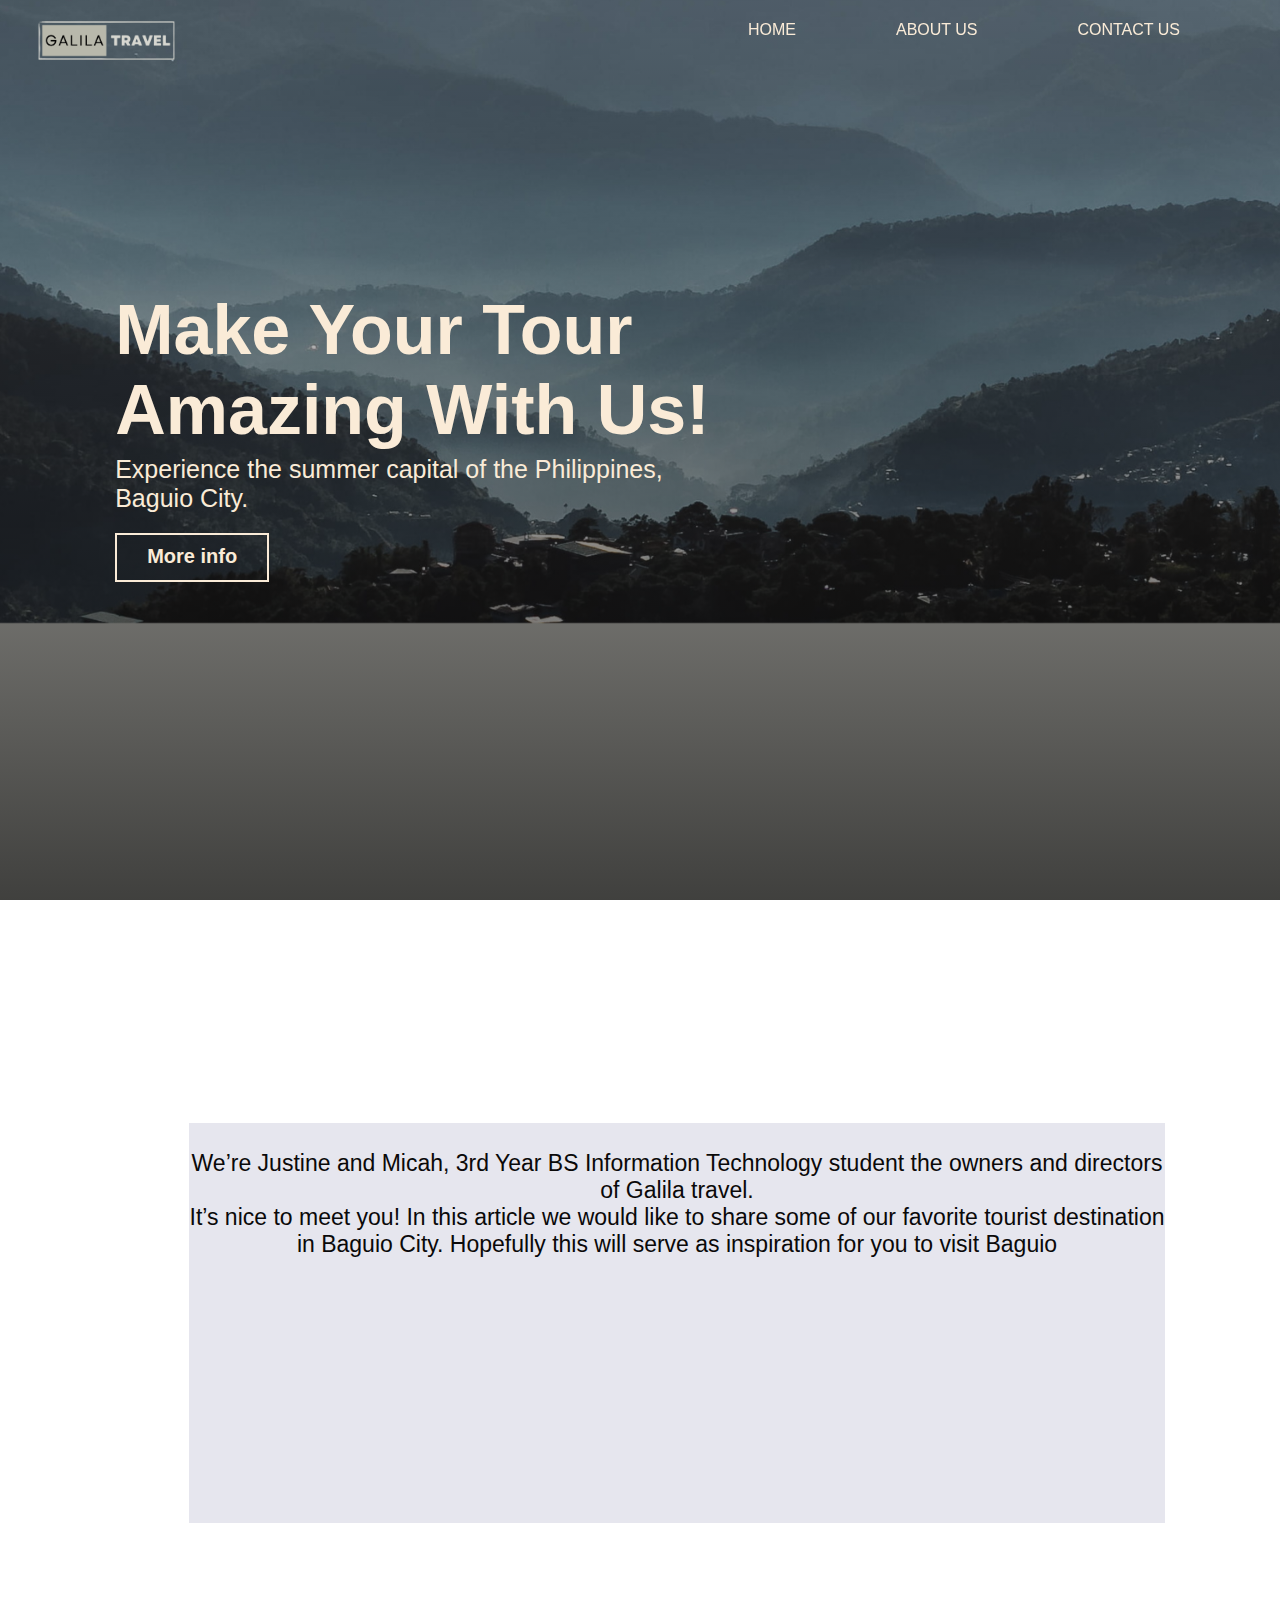
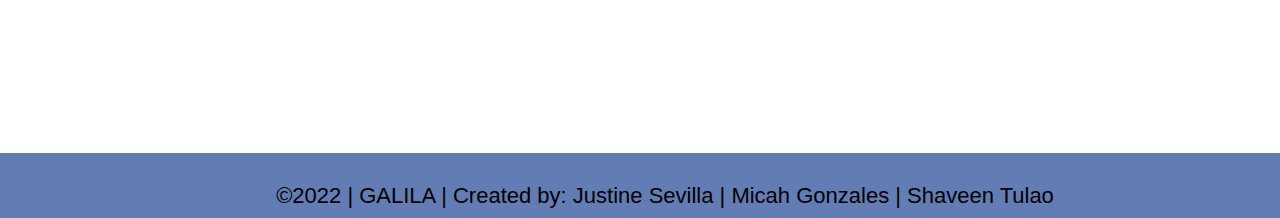
<file: about us.html>
<!DOCTYPE html>
<html lang="en">
<head>
    <meta charset="UTF-8">
    <meta http-equiv="X-UA-Compatible" content="IE=edge">
    <meta name="viewport" content="width=device-width, initial-scale=1.0">
    <link rel="stylesheet" href="about us.css"/>
    <title>GALILA TRAVEL</title>
</head>
<body>

   <section class="header">
      <div class="container2">
      
         <ul class="navlink">
            <li ><a href="index.html">HOME</a></li>
            <li ><a href="about us.html">ABOUT US</a></li>
            <li ><a href="contact us.html">CONTACT US</a></li>  
            <img src="LOGON.png">
          </ul>

      </div>
   </section> 

<section class="content">
      <div class="pew">
         <h1>Make Your Tour Amazing With Us!</h1>
         <p>Experience the summer capital of the Philippines, Baguio City.</p>
      </div>

      <div class="micah">
         <div class="k">
             <a href="#id"><h1 class="tin">More info</h1></a>  
         </div>
      </div>
</section> 


    
   <section id="id"class="content1">
      <div class="container">
         <div class="box" data-aos="fade-up" data-aos-delay="150">
            <p style="background-color: rgb(230, 230, 238);"><br>We’re Justine and Micah, 3rd Year BS Information Technology student the owners and directors of Galila travel. <br>It’s nice to meet you!
               In this article we would like to share some of our favorite tourist destination in Baguio City. Hopefully this will serve as inspiration for you to visit Baguio</p>
        </div>
      </div>
   </section>

   <section class="footer">
       <div class="Qlinks">
         <a>©2022 | GALILA | Created by: Justine Sevilla | Micah Gonzales | Shaveen Tulao</a>

       </div>
   </section>
</body>

</html>
</file>
<file: about us.css>
*,
*::before,
*::after{
    padding: 0;
    margin: 0;
}
body{
  background-image:linear-gradient(rgba(151, 137, 137, 0.082),rgba(0, 0, 0, 0.7)),url(pic1.png);

  background-size: cover;
  background-position: center;
  background-repeat: no-repeat;
  background-attachment: fixed;

}
.content .pew p{
  color: antiquewhite;
  font-size: 25px;
  margin-top: 5px;
  margin-right: 250px;

}
.container2{
    position: fixed;
    height: 69px;
    top: 0px;
    left: 0px;
    right: 0px;
    z-index: 1000;
  
}
.container2 .navlink img{
  height: 199px;
  position:absolute;
  width: 195px;
  top:-59px;
  left: 9px;
}
.container2 .navlink{
  display: flex;
 justify-content:end;
  padding-top: 20px;
  padding-left: 79px;

}
.container2 .navlink li{
  padding-right: 100px;
  list-style: none;
  font-size: 17px;
}
.container2 li a{
  text-decoration: none;
  color: antiquewhite;
  font-size:medium;

}
.content .pew{
  color: antiquewhite;
  font-size: 35px;
  margin-top: 200px;
  margin-right: 250px;

}
.content .micah{
  margin-top: 20px;
  margin-right:1500px;
  height: 500px;
}
.content .micah .k{
    width: 150px;
    margin-left: 36%;
    border: 2px solid antiquewhite;
    height: 45px;
    margin-top: 7px;
    margin-bottom: 60px;
}
.micah .k .tin{
  color:antiquewhite;
  text-align: center;
  font-size: 20px;
  margin-top: 10px;
  margin-bottom: 20px;
}
.micah .k:hover{
  transform: translateY(-10px);


}
.content1 .container{
  height: 600px;
  width: auto;
  margin-left: 300px;
}
.content1 .container .box img{
  position: absolute;
  left: 800px;
  top: 1050px;
  height: 310px;
  width: 650px;
 
}
.content1 .container .box p{
  font-size:23px;
  color:rgb(10, 9, 9);
  margin-left: -226px;
  margin-top:30px;
  height: 400px;
  text-align: center;
  width: auto;
}
.content1 .container .box{
  height: 100px;
}
.container .box h1{
  color:antiquewhite;
  font-size:50px; 
  margin-top: 110px;
}
.content1 .container1{
  height: 600px;
  width: auto;
}
.container1 .box p{
  width: 600px;
  top: 1300px ;
  margin-left: 36px;
  

}
.container1 .box img{
  position: absolute;
  left: 800px;
  top: 1650px;
  height: 310px;
  width: 650px;
}

.container1 .box h1{
  color:antiquewhite;
  font-size:50px;
  margin-left: 1px;
}

.container3{
  height: 600px;
  width: auto;
}
.container3 .box h1{
  color: antiquewhite;
  font-size:50px;
  margin-left: 700px;
  margin-top: -50px;
   
}
.container3 .box img{
  position: absolute;
  left: 100px;
  top: 2200px;
  height: 310px;
  width: 650px;

}
.container3 .box p{
  right: 180px;
 position: absolute;
 width: 550px;
 margin-top: 20px;
}
.container4 .box p{
  width: 600px;
  top: 1000px ;
  margin-left: 660px;

}
.container4{
  height: 600px;
  width: auto;
}
.container4 .box h1{
  color: antiquewhite;
  font-size:50px;
  margin-left: 700px;
  margin-top: -px

}
.container4 .box img{
  position: absolute;
  left: 100px;
  top: 2800px;
  height: 310px;
  width: 650px;
}
.container5{
  height: 600px;
  width: auto;

}
.container5 .box h1{
  color: antiquewhite;
  font-size:50px;
  margin-left: 1px;
  margin-top: -48px;
}
.container5 .box img{
  position:absolute;
  left: 800px;
  top: 3350px;
  height: 310px;
  width: 650px;
}
.container5 .box p{
    width: 600px;
    top: 1300px ;
    margin-left: 36px;
}
.container6{
  height: 600px;
  width: auto;
}
.container6 .box h1{
  color: antiquewhite;
  font-size:50px;
  margin-left: 1px;
  margin-top: -2x;
}
.container6 .box img{
  position:absolute;
  left: 800px;
  top: 3949px;
  height: 310px;
  width: 650px;
}
.container6 .box p{
    width: 600px;
    top: 1300px ;
    margin-left: 36px;

}
.container7{
  height: 600px;
  width: auto;
}
.container7 .box h1{
  color: antiquewhite;
  font-size:50px;
  margin-left: 700px;
  margin-top: -px

}
.container7 .box img{
  position: absolute;
  left: 100px;
  top: 4490px;
  height: 310px;
  width: 650px;
}
.container7 .box p{
  width: 600px;
  top: 1000px ;
  margin-left: 660px;
}
.container8{
  height: 600px;
  width: auto;
}
.container8 .box h1{
  color: antiquewhite;
  font-size:50px;
  margin-left: 700px;
  margin-top: -px

}
.container8 .box img{
  position: absolute;
  left: 100px;
  top: 5082px;
  height: 310px;
  width: 650px;
}
.container8 .box p{
  width: 600px;
  top: 1000px ;
  margin-left: 4500px;
}

*{
  font-family: 'Raleway', sans-serif;
  margin: 0;
  padding: 0;
  text-decoration: none;
  outline: none;
  border: none;
  transition: all .2s linear;
}

section {
  padding: 3rem 9%;


}
  
  .footer{
    height: 5px;
    background: rgb(97, 125, 180);
    width: auto;
 
  }
  .footer .Qlinks {
    text-align: center;
  }
  .footer .Qlinks a{
    margin-left:50px;
    font-size:22px;
    text-align: center;
    color: black;
  }
    .footer{
      position: relative;
    }
  
  html {
    font-size: 62.5%;
    scroll-behavior: smooth;
    scroll-padding-top: 8rem;
    overflow-x: hidden;
  }
  
  html::-webkit-scrollbar {
    width: 1rem;
  }
  
  html::-webkit-scrollbar-track {
    background: #000;
  }
  
  html::-webkit-scrollbar-thumb {
    background: whitesmoke;
    border-radius: 3rem;
  }
   
  
  @media (max-width: 1200px) {
    section {
      padding: 3rem 2rem;
    }
  }
  
  @media (max-width: 991px) {
    html {
      font-size: 55%;
    }
    .footer{
      height:500px;

    }
    .footer .Qlinks{
      position: absolute;
      left:-120px;
      width:380px;
      margin-top: 170px;
      
    }
    .h1{
        margin-top: 1000px;
    }
  
  @media (max-width: px768) {
  }
  
  @media (max-width: 450px) {
    html {
      font-size: 50%;  }
  


  }
}
</file>
